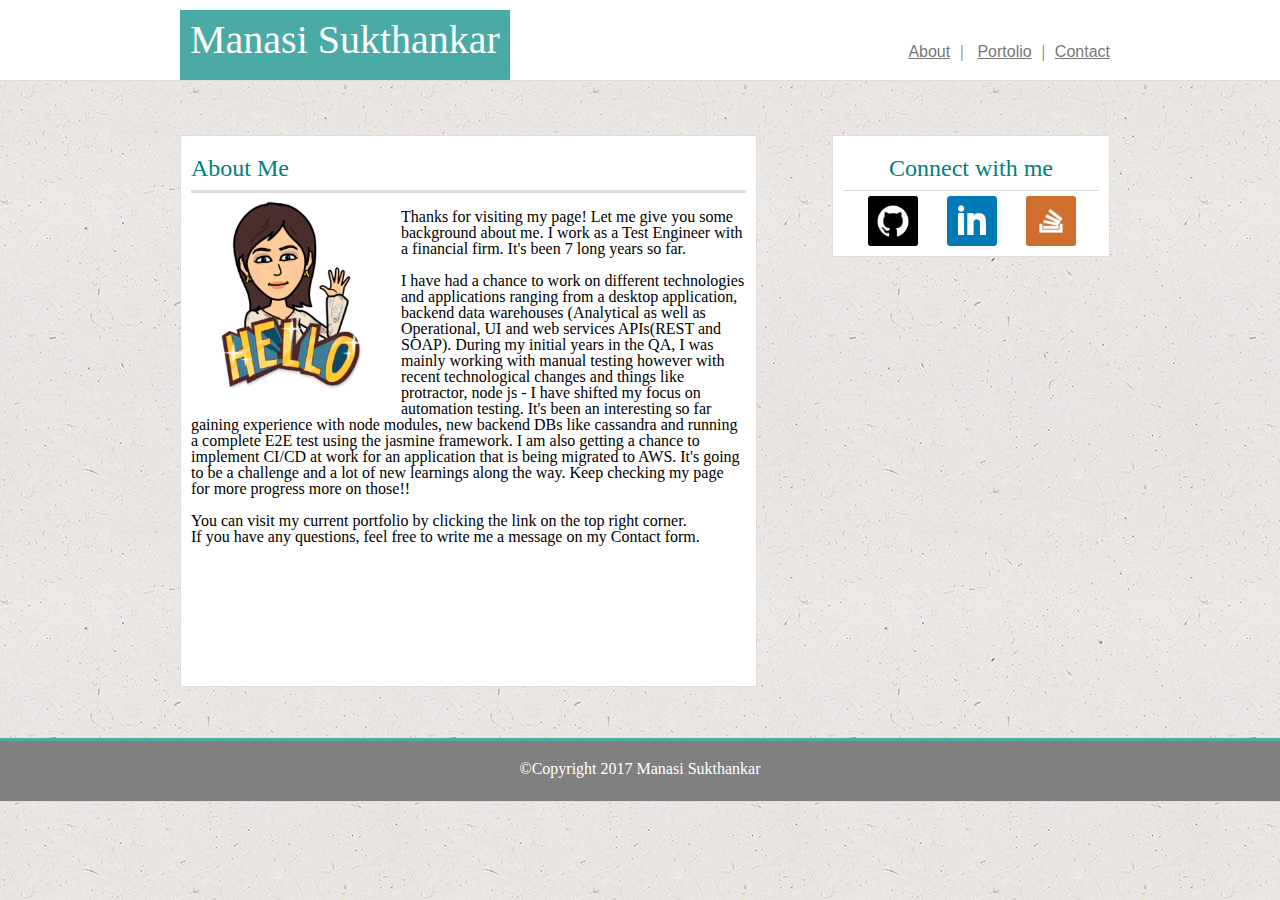
<file: index.html>
<!DOCTYPE html>
<html>
<head>
	<title>Manasi's Portfolio</title>
	<link rel="stylesheet" type="text/css" href="./assets/css/reset.css">
	<link rel="stylesheet" type="text/css" href="./assets/css/style.css">

</head>

<body>

<!--<div class="wrapper">-->

  <div class="mainTop">
	<header>
		<h1>Manasi Sukthankar</h1>
	</header>


	<nav>
	  <a class="links" href="index.html">About</a>|
	  <a class="links" href="portfolio.html">Portolio</a>|<a class="links" href="contact.html">Contact</a>
	</nav>

  </div><!--div for main top content ends-->

<div class="middleSection"> <!--div for main content-->

	<section><!--section for main content-->
		<h2 id="h2margin">About Me</h2>
		
			<img src="./assets/images/bitmoji.png" alt=Manasi width=200 class="floatImg">
			<br>
			<p>Thanks for visiting my page! Let me give you some background about me. I work as a Test Engineer with a financial firm. It's been 7 long years so far.</p>
			<br>
			<p> I have had a chance to work on different technologies and applications ranging from a desktop application, backend data warehouses (Analytical as well as Operational, UI and web services APIs(REST and SOAP).
			During my initial years in the QA, I was mainly working with manual testing however with recent technological changes and things like protractor, node js - I have shifted my focus on automation testing. It's been an interesting so far gaining experience with node modules, new backend DBs like cassandra and running a complete E2E test using the jasmine framework. 
			I am also getting a chance to implement CI/CD at work for an application that is being migrated to AWS. It's going to be a challenge and a lot of new learnings along the way. Keep checking my page for more progress more on those!!
			</p>
			<br>
			<p> You can visit my current portfolio by clicking the link on the top right corner.</p>
			<p>If you have any questions, feel free to write me a message on my Contact form.</p>

			
		
	</section><!--section for main content ends here-->

	<aside><!--Connect with me section in the aside-->
		<h2 class=inClassAside>Connect with me</h2>
			<a href="https://github.com/manudee">
			<img src="./assets/images/github.png" alt=github width=50 class="asideImg"></a>
			<a href="https://www.linkedin.com/in/manasi-sukthankar-6462557/">
			<img src="./assets/images/linkedin.png" alt=linkedin width=50 class="asideImg"></a>
			<a href="https://stackoverflow.com/users/8304342/mnc">
			<img src="./assets/images/stackoverflow.png" alt=stackoverflow width=50 class="asideImg"></a>
	</aside><!--aside with Connect with me ends-->

<footer><strong>©Copyright 2017 Manasi Sukthankar</strong></footer>
</div>

</body>

</html>
</file>
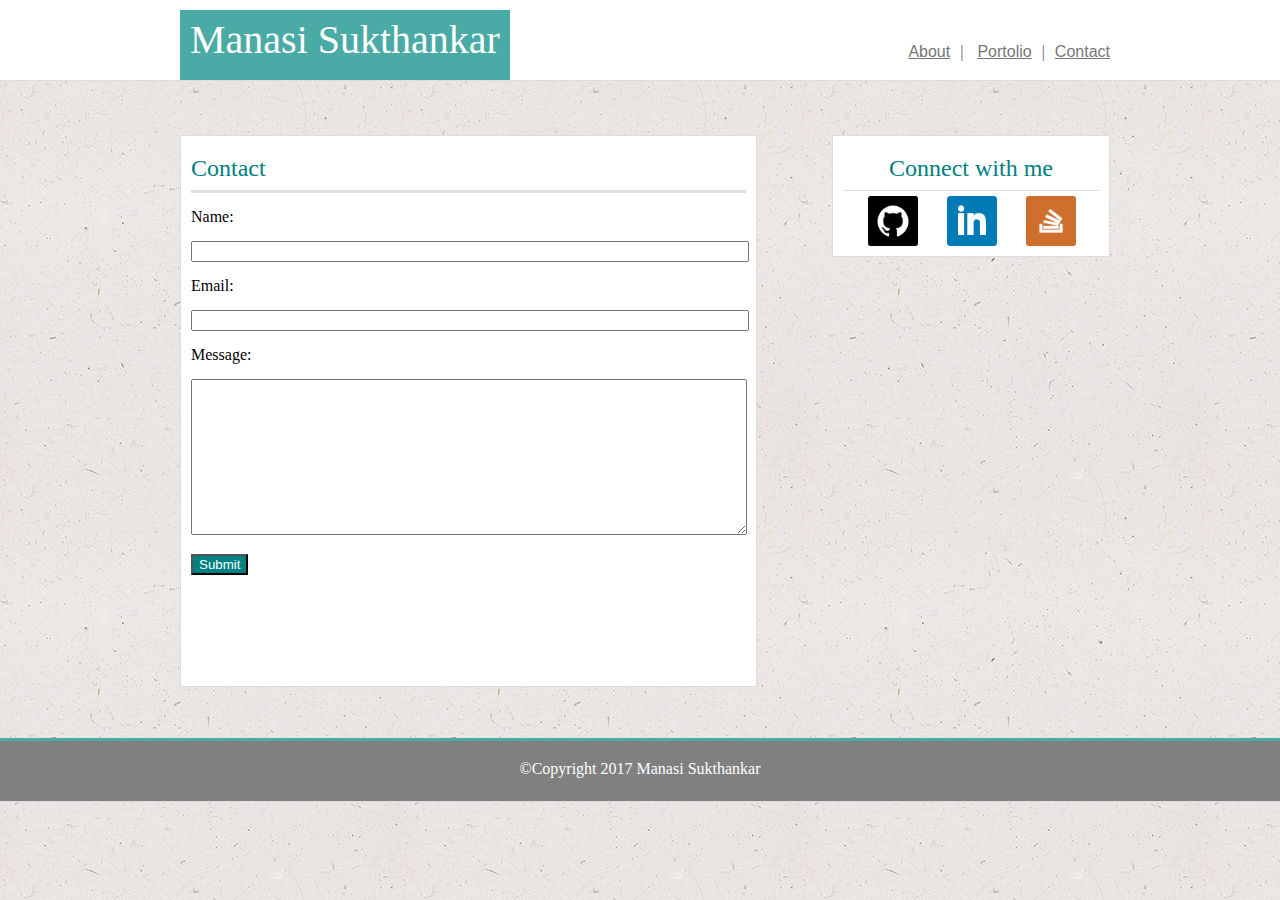
<file: contact.html>
<!DOCTYPE html>
<html>
<head>
	<title>Contact Page</title>
	<link rel="stylesheet" type="text/css" href="./assets/css/reset.css">
	<link rel="stylesheet" type="text/css" href="./assets/css/style.css">
</head>

<body>
<div class="wrapper">

  <div class="mainTop">
	<header>
		<h1>Manasi Sukthankar</h1>
	</header>


	<nav>
	  <a class="links" href="index.html">About</a>|
	  <a class="links" href="portfolio.html">Portolio</a>|<a class="links" href="contact.html">Contact</a>
	</nav>

  </div><!--div for main top content ends-->

<div class="middleSection"> <!--div for main content-->
	<section> <!--section for contact form-->
	  <h2 id="h2margin">Contact</h2>
		<form class="form">
		<br>
			Name:<br><br>
  			<input type="text" name="Name" class="fields"><br><br>
  			Email:<br><br>
  			<input type="text" name="Email" class="fields"><br><br>
  			Message:<br><br>
  			<textarea name="message" rows="10" cols="30" class="fields">
  			</textarea><br><br>
  			<button>Submit</button>
		</form>
	</section>
	<aside><!--Connect with me section in the aside-->
		<h2 class=inClassAside>Connect with me</h2>
		  
			<a href="https://github.com/manudee">
			<img src="./assets/images/github.png" alt=github width=50 class="asideImg"></a>
			<a href="https://www.linkedin.com/in/manasi-sukthankar-6462557/">
			<img src="./assets/images/linkedin.png" alt=linkedin width=50 class="asideImg"></a>
			<a href="https://stackoverflow.com/users/8304342/mnc">
			<img src="./assets/images/stackoverflow.png" alt=stackoverflow width=50 class="asideImg"></a>
	</aside><!--aside with Connect with me ends-->
	<footer>©Copyright 2017 Manasi Sukthankar</footer>
</div> <!--div for page content ends here-->

</div>

</body>
</html>
</file>
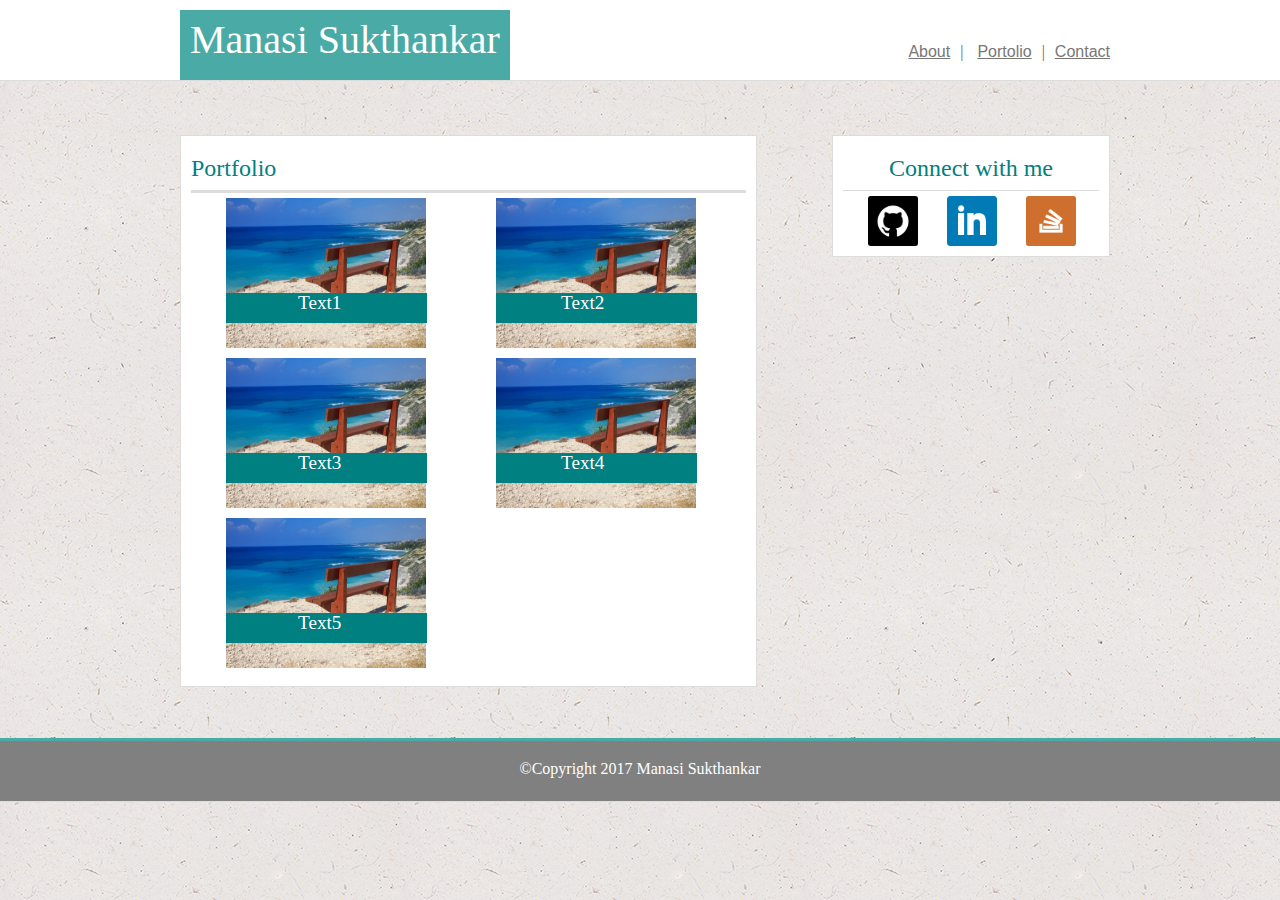
<file: portfolio.html>
<!DOCTYPE html>
<html>
<head>
	<title>PortfolioPage</title>
	<link rel="stylesheet" type="text/css" href="./assets/css/reset.css">
	<link rel="stylesheet" type="text/css" href="./assets/css/style.css">
</head>

<body>
<div class="wrapper">


	<div class="mainTop"> <!--maintop for header-->
		<header>
			<h1>Manasi Sukthankar</h1>
		</header>


		<nav>
		  <a class="links" href="index.html">About</a>|
		  <a class="links" href="portfolio.html">Portolio</a>|<a class="links" href="contact.html">Contact</a>
		</nav>

  </div><!--div for main top content ends-->

	<div class="middleSection">
		<section>
			<h2 id="h2margin">Portfolio</h2>
			
			<div class="txtoverimg">
			<img src="./assets/images/img.jpg" alt="myImage" width=200 height=150 class="portImage">
			<h3 id="text1">Text1</h3>
			</div>

			<div class="txtoverimg">
			<img src="./assets/images/img.jpg" alt="myImage" width=200 height=150 class="portImage">
			<h3  id="text2">Text2</h3>
			</div>

			<div class="txtoverimg">
			<img src="./assets/images/img.jpg" alt="myImage" width=200 height=150 class="portImage">
			<h3  id="text3">Text3</h3>
			</div>

			<div class="txtoverimg">
			<img src="./assets/images/img.jpg" alt="myImage" width=200 height=150 class="portImage">
			<h3  id="text4">Text4</h3>
			</div>

			<div class="txtoverimg">	
			<img src="./assets/images/img.jpg" alt="myImage" width=200 height=150 class="portImage">
			<h3  id="text5">Text5</h3>
			</div>
		</section>
	
		
		<aside><!--Connect with me section in the aside-->
		<h2 class=inClassAside>Connect with me</h2>

			<a href="https://github.com/manudee">
			<img src="./assets/images/github.png" alt=github width=50 class="asideImg"></a>
			<a href="https://www.linkedin.com/in/manasi-sukthankar-6462557/">
			<img src="./assets/images/linkedin.png" alt=linkedin width=50 class="asideImg"></a>
			<a href="https://stackoverflow.com/users/8304342/mnc">
			<img src="./assets/images/stackoverflow.png" alt=stackoverflow width=50 class="asideImg"></a>
	</aside><!--aside with Connect with me ends-->
	<footer><strong>©Copyright 2017 Manasi Sukthankar</strong></footer>
</div>

	
</div>

</body>
</html>
</file>
<file: assets/css/style.css>
body {

	background-image: url('../images/background.png');
	background-repeat: repeat;
	
}

/*
.wrapper{
	width: 960px;
	margin: 0 auto;
	
	border: 1px solid #dddddd;
	height: 615px;
	
}
*/
.mainTop{
	margin: 0 auto;
	width: 100%;
	height: 80px;
	border-bottom: solid 1px #dddddd;
	position:relative;
	background: #ffffff;/* was yellow before*/
	margin-bottom: 20px;

}

header{
	position: absolute;
	background: #4aaaa5;
	color: white;
	left: 180px;
	bottom: 0;
	height: 50px;
	font-size: 40px;
	padding:10px;
	
}	

nav{
	
	position: absolute;
	right:160px;
	bottom: 0;
	color:#666460;
	padding-bottom: 20px;
	

}

.links{
	padding:10px;
	color: #777777;
	font-family: 'Arial', 'Helvetica Neue', Helvetica, sans-serif;

}



a.links:hover{
	 background-color: lightblue;
}



.middleSection{
	margin:0 auto;
	/*background: #ffffff*/;/*was pink before*/
	border-bottom: solid 1px #dddddd;
	position: relative;
	height: 700px;


}

section{
	background: #ffffff; /*was blue before*/
	float: left;
	width: 555px;
	height: 550px;
	position: absolute;
	top:34px;
	left: 180px;
	padding-left: 10px;
	margin-right: 10px;
	clear: both;
	padding-right: 10px;
	border: solid 1px #dddddd;

}

aside{
	background: #ffffff; /*was red before*/
	float: left;
	width: 20%;
	height:120px;
	position: absolute;
	top:34px;
	right:160px;
	padding-left: 10px;
	margin-right: 10px;
	border: solid 1px #dddddd;
	padding-right: 10px;


}

button{
	background-color:  teal;
	color: white;
}

h2{
	font-size:1.5em;
	line-height: 1;
	border-bottom: solid 1px #dddddd;
	margin-top:20px;
	color: teal;

}

#h2margin{
	padding-bottom:  10px;
	border-bottom: solid 3px #dddddd;
	
}

.inClassAside{
	text-align: center;
	padding-bottom:  10px;

}

.asideImg {
margin-left: 25px;
margin-top:5px;

}


.txtoverimg{
	position: relative;

}



.floatImg{
	float: left;
	padding: 0 10px 10px 0;
}


.portImage{
	float: left;
	padding: 5px 35px 5px 35px;
	
	
}

#text1{
	position: absolute;
	top:100px;
	left:35px;
	padding-right: 86px;
	padding-left: 72px;
	background-color: teal;
	height: 30px;
	color: #ffffff;
	font-size:1.2em;
}

#text2{
	position: absolute;
	top:100px;
	left:305px;
	padding-right: 93px;
	padding-left: 65px;
	background-color: teal;
	height: 30px;
	color: #ffffff;
	font-size:1.2em;
}

#text3{
	position: absolute;
	top:260px;
	left:35px;
	padding-right: 86px;
	padding-left: 72px;
	background-color: teal;
	height: 30px;
	color: #ffffff;
	font-size:1.2em;
}

#text4{
	position: absolute;
	top:260px;
    left:305px;
	padding-right: 93px;
	padding-left: 65px;
	background-color: teal;
	height: 30px;
	color: #ffffff;
	font-size:1.2em;
}
#text5{
	position: absolute;
	top:420px;
	left:35px;
	padding-right: 86px;
	padding-left: 72px;
	background-color: teal;
	height: 30px;
	color: #ffffff;
	font-size:1.2em;
}

.form{
	width: 555px;
}

.fields{
	width: 550px;

}


footer{
	clear: both;
	border-top: solid 3px #4aaaa5;
	background-color: gray;
	margin: 0 auto;
	height:20px;
	padding-top:20px;
	padding-bottom: 20px;
	color:white;
	width: 100%;
	margin: 0 auto;
	text-align: center;
	position: absolute;
	bottom: 0;
}
</file>
